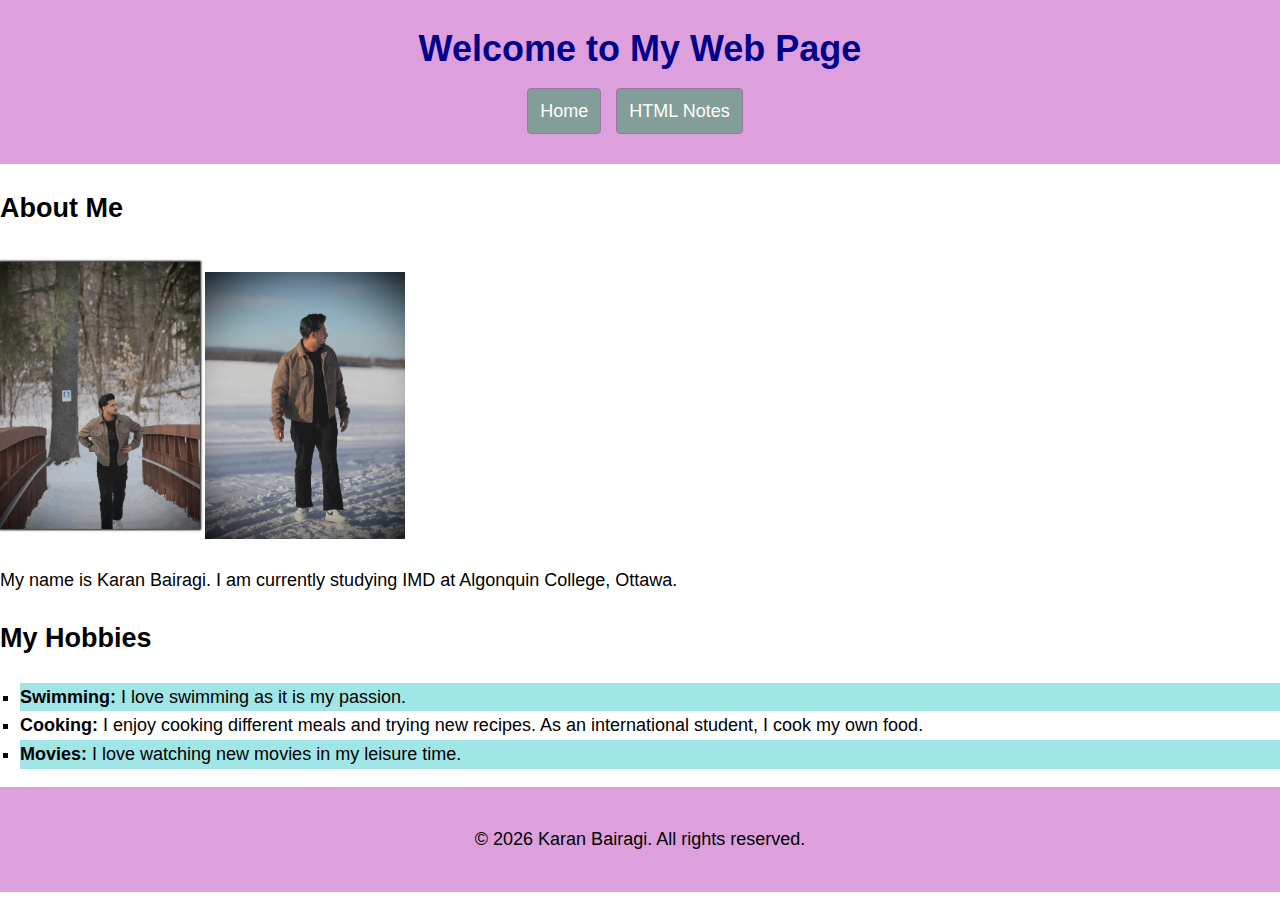
<file: index.html>
<!DOCTYPE html>
<html lang="en">
<head>
    <meta charset="UTF-8">
    <title>My Simple Website</title>
    <link rel="stylesheet" href="css/style.css">
</head>
<body>

<header>
    <h1 class="site-title">Welcome to My Web Page</h1>
    
    <nav>
        <ul>
            <li><a href="index.html">Home</a></li>
            <li><a href="notes.html">HTML Notes</a></li>
        </ul>
    </nav>
</header>

<main>
    <h2>About Me</h2>

    <img src="photos/karan-1.jpeg" alt="Photo of Karan" width="200" id="my-image">
    <img src="photos/karan-2.jpeg" alt="Photo of Karan" width="200">

    <p>
        My name is Karan Bairagi. I am currently studying IMD at Algonquin College, Ottawa.
    </p>

    <section>
        <h2>My Hobbies</h2>
        <ul class="hobby-list">
            <li>
                <strong>Swimming:</strong> I love swimming as it is my passion.
            </li>
            <li>
                <strong>Cooking:</strong> I enjoy cooking different meals and trying new recipes. As an international student, I cook my own food.
            </li>
            <li>
                <strong>Movies:</strong> I love watching new movies in my leisure time.
            </li>
        </ul>
    </section>
</main>

<footer>
    <p>&copy; 2026 Karan Bairagi. All rights reserved.</p>
</footer>

</body>
</html>
</file>
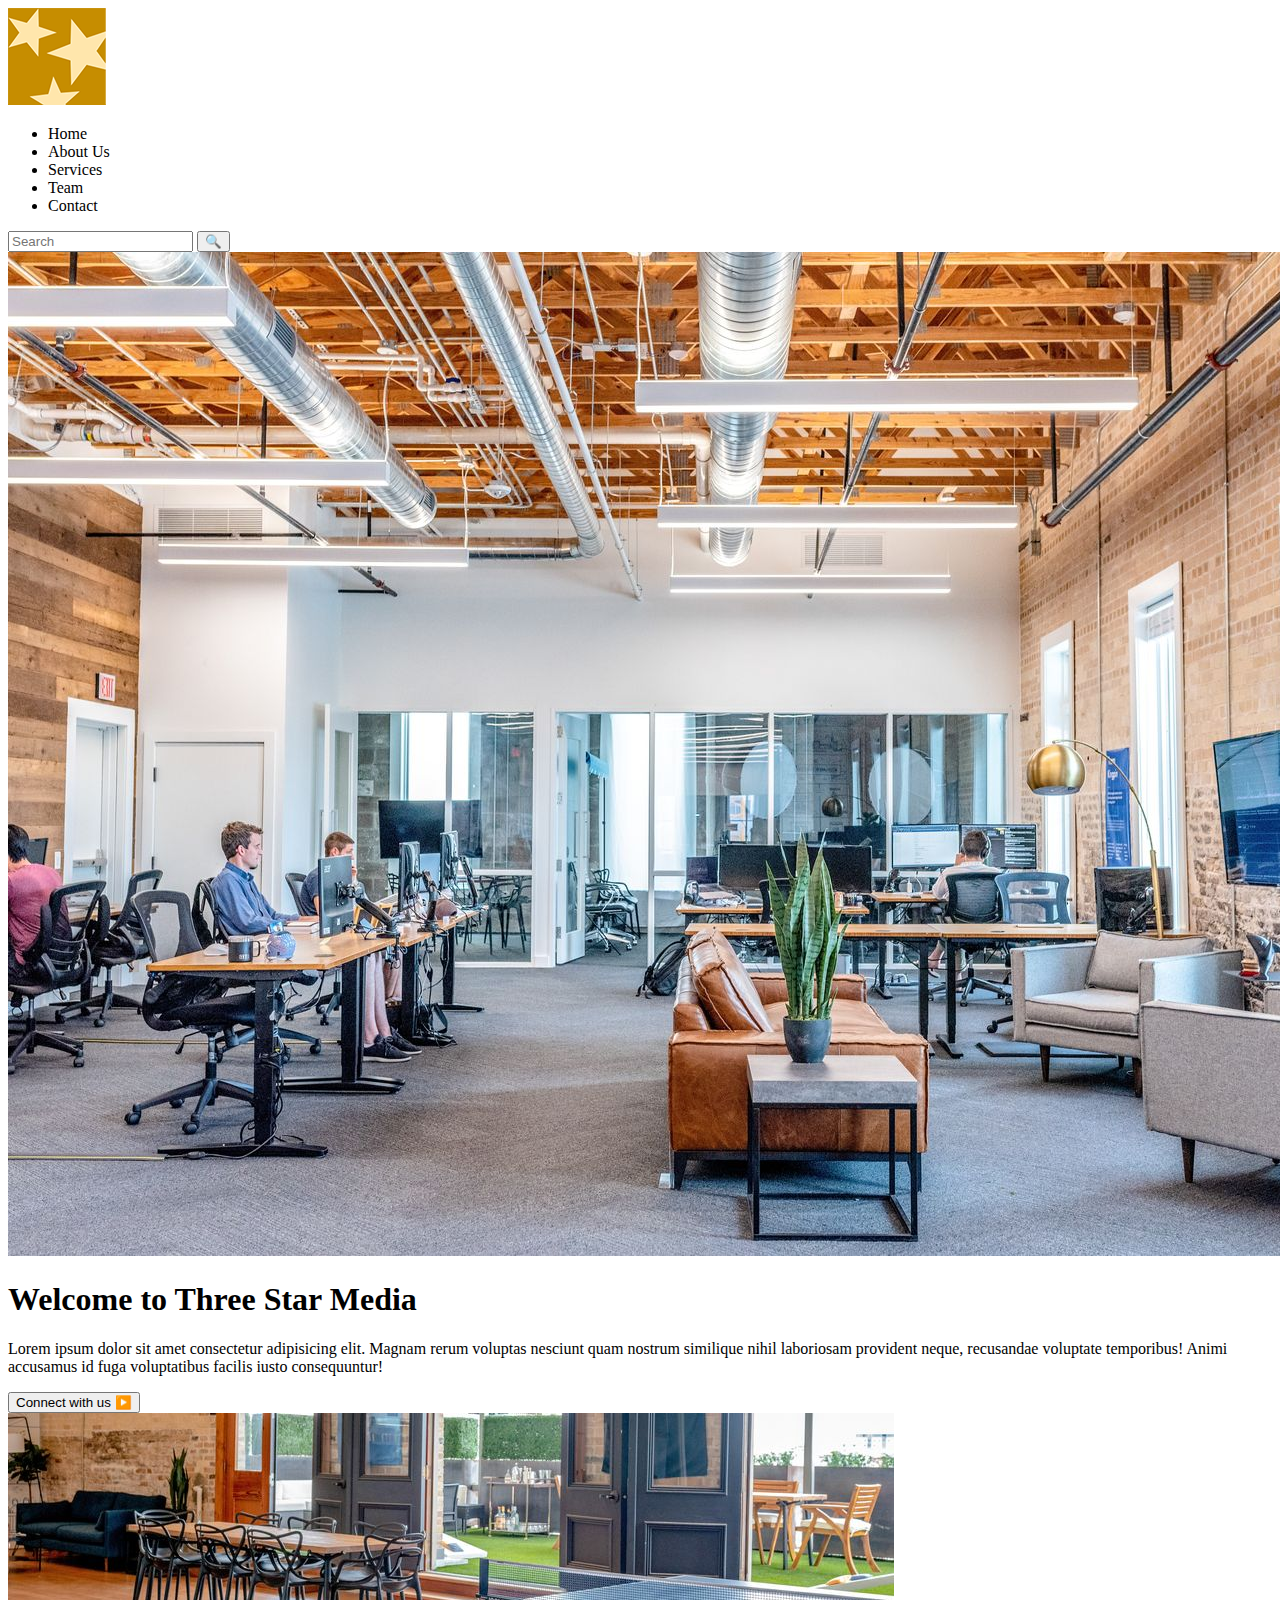
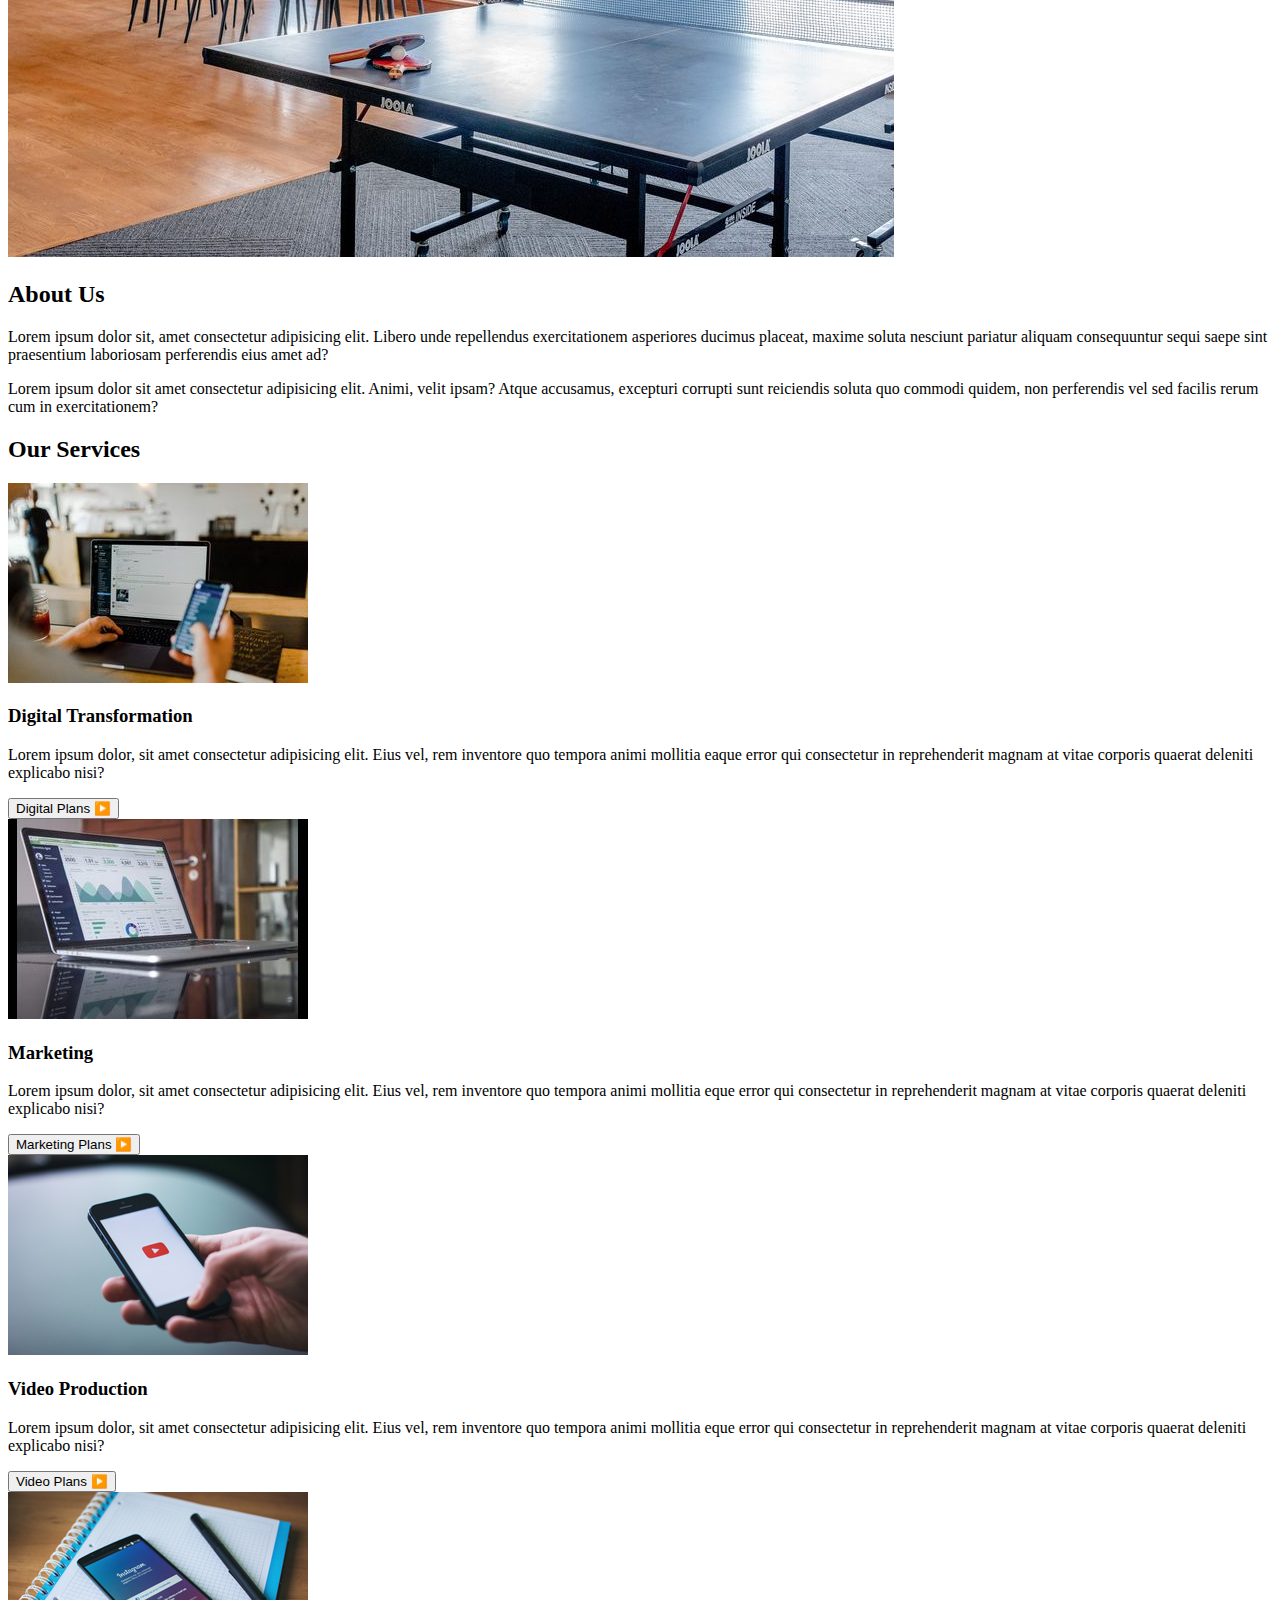
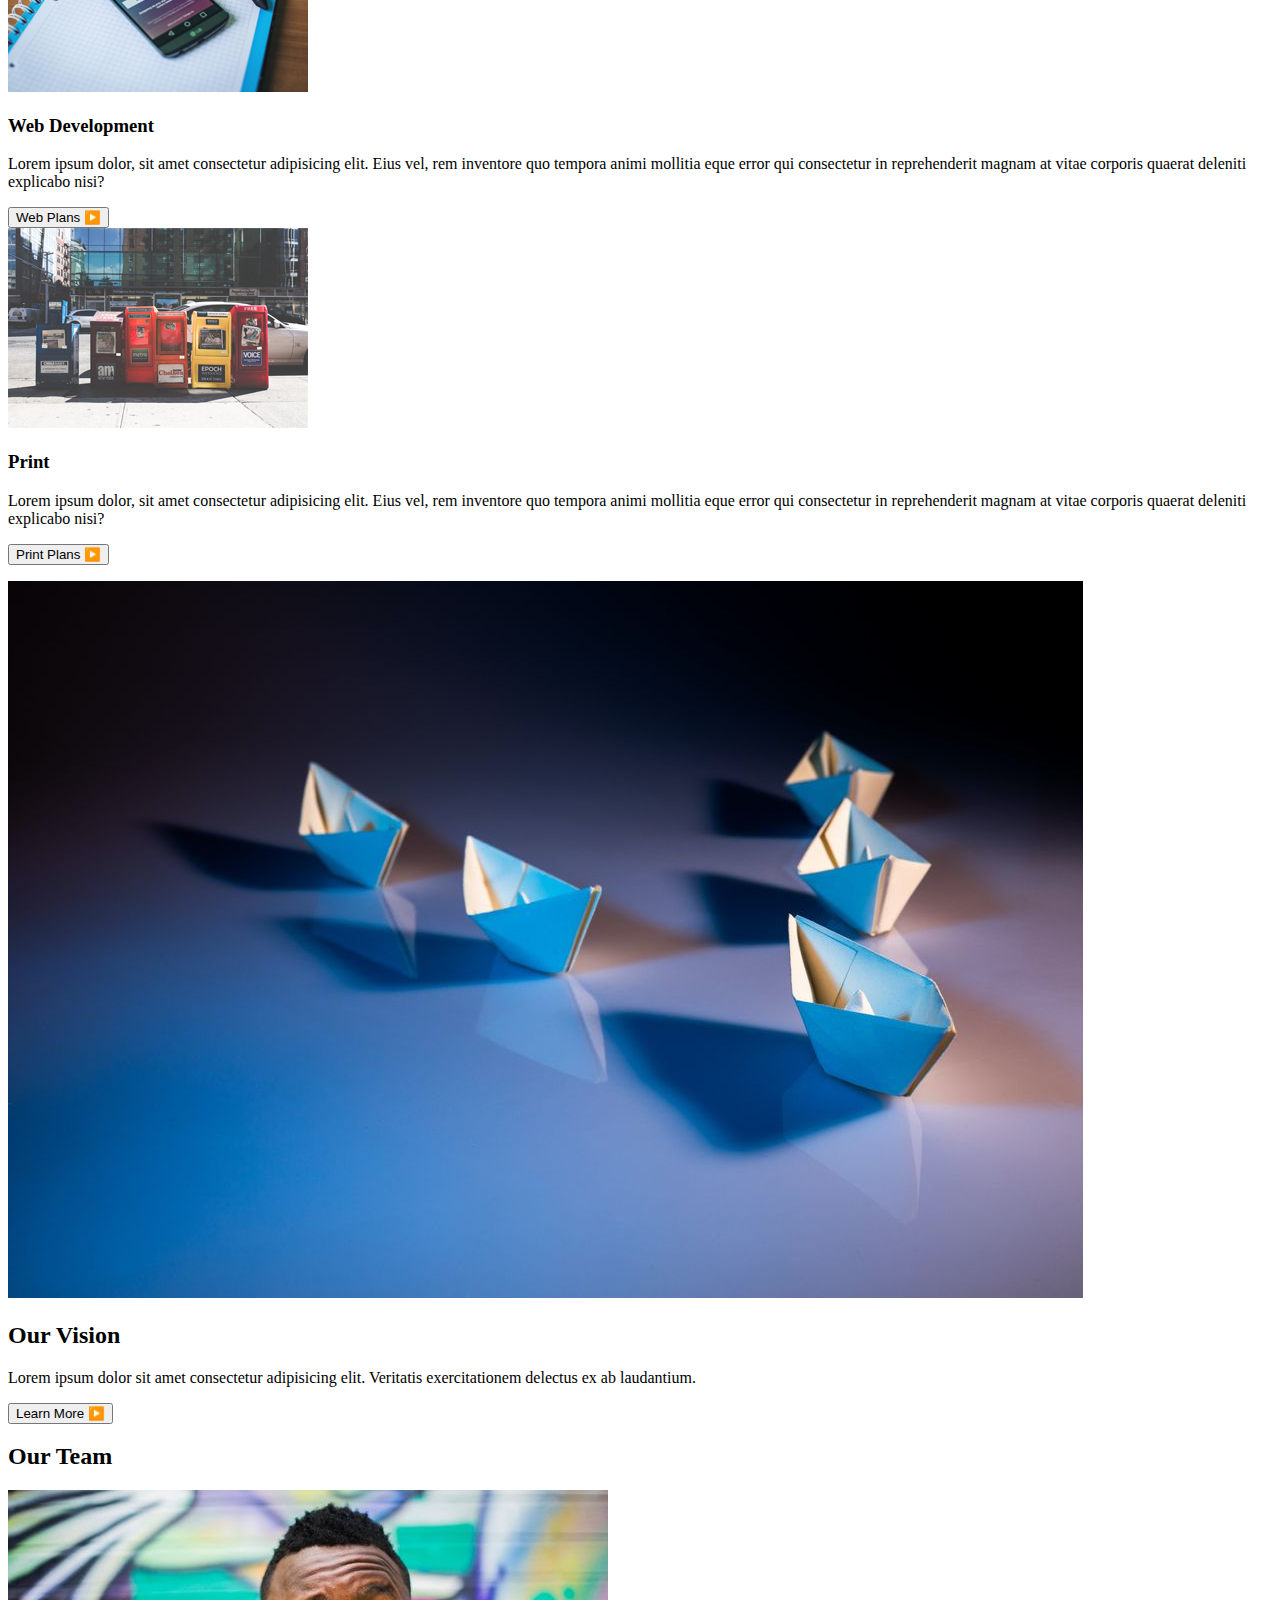
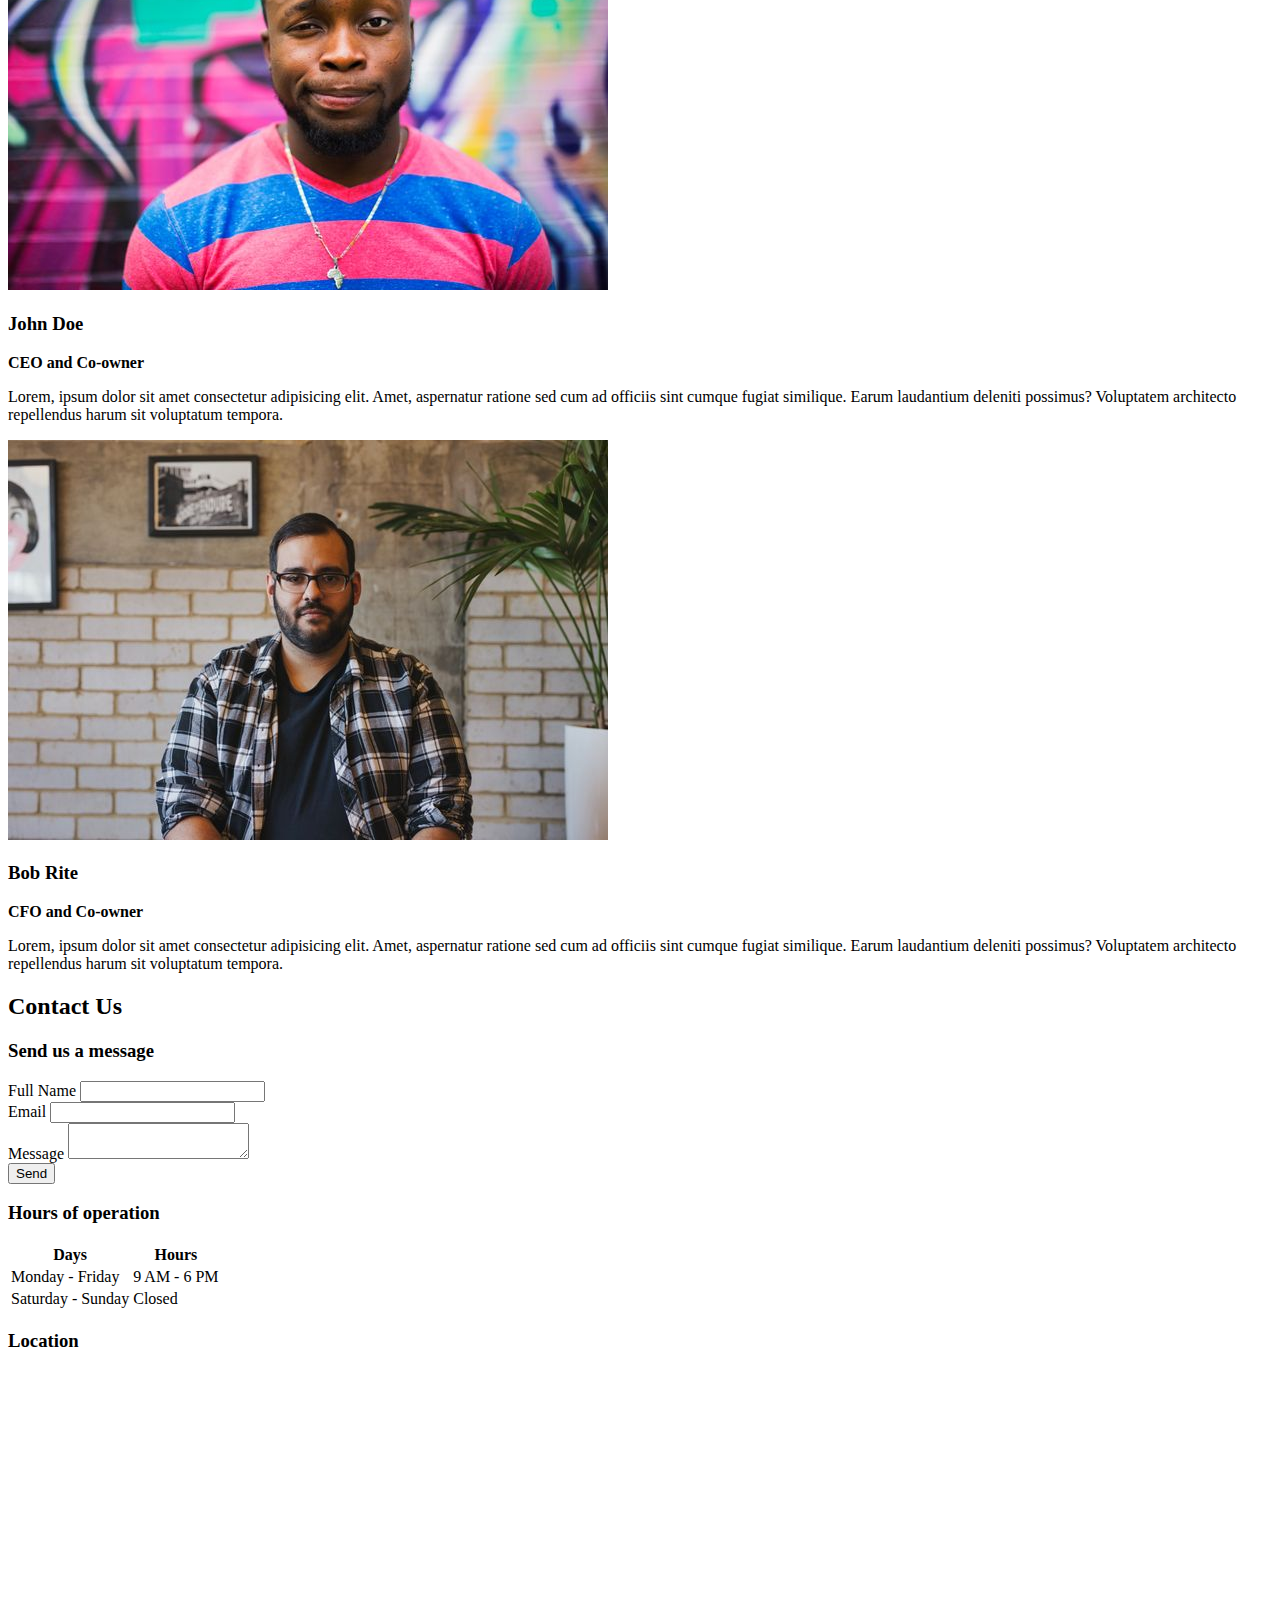
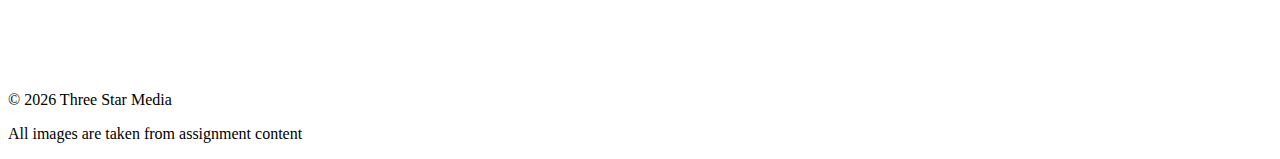
<file: final project/index.html>
<!DOCTYPE html>
<html lang="en">
<head>
    <!-- Page Setup -->
    <meta charset="UTF-8">
    <meta name="viewport" content="width=device-width, initial-scale=1.0">
    <title>Three Star Media</title>
</head>

<body>

    <!-- ===== HEADER ===== -->
    <header class="header">

        <!-- Logo -->
        <div class="logo">
            <img src="Photos/logo.png" alt="Logo">
        </div>

        <!-- Navigation -->
        <nav class="nav">
            <ul class="nav-list">
                <li>Home</li>
                <li>About Us</li>
                <li>Services</li>
                <li>Team</li>
                <li>Contact</li>
            </ul>
        </nav>

        <!-- Search -->
        <div class="search-bar">
            <input type="text" placeholder="Search">
            <button>🔍</button>
        </div>

    </header>

    <!-- ====== HERO ====== -->
    <section class="hero">

        <img src="Photos/main-banner.jpg" alt="Office">

        <div class="hero-text">
            <h1>Welcome to Three Star Media</h1>
            <p>
                Lorem ipsum dolor sit amet consectetur adipisicing elit.
                Magnam rerum voluptas nesciunt quam nostrum similique nihil laboriosam provident neque,
                recusandae voluptate temporibus! Animi accusamus id fuga voluptatibus facilis iusto consequuntur!
            </p>
            <button>Connect with us ▶️</button>
        </div>

    </section>

    <!-- ===== ABOUT ===== -->
    <section class="about">

        <img src="Photos/about-us.jpg" alt="About">

        <div class="about-text">
            <h2>About Us</h2>
            <p>
                Lorem ipsum dolor sit, amet consectetur adipisicing elit.
                Libero unde repellendus exercitationem asperiores ducimus placeat,
                maxime soluta nesciunt pariatur aliquam consequuntur sequi saepe sint praesentium 
                laboriosam perferendis eius amet ad?

            </p>
            <p>
                Lorem ipsum dolor sit amet consectetur adipisicing elit. 
                Animi, velit ipsam? Atque accusamus, excepturi corrupti sunt reiciendis 
                soluta quo commodi quidem, non perferendis vel sed facilis rerum cum in exercitationem?
            </p>
        </div>

    </section>

    <!-- ===== SERVICES ===== -->
    <section class="services">

        <h2>Our Services</h2>

        <!-- Digital -->
        <div class="service-box">
            <img src="Photos/digital.jpg" alt="Digital">
            <h3>Digital Transformation</h3>
            <p>Lorem ipsum dolor, sit amet consectetur adipisicing elit. 
            Eius vel, rem inventore quo tempora animi mollitia eaque error qui 
            consectetur in reprehenderit magnam at vitae corporis quaerat deleniti explicabo nisi?</p>
            <button>Digital Plans ▶️</button>
        </div>

        <!-- Marketing -->
        <div class="service-box">
            <img src="Photos/marketing.jpg" alt="Marketing">
            <h3>Marketing</h3>
            <p>Lorem ipsum dolor, sit amet consectetur adipisicing elit. 
                Eius vel, rem inventore quo tempora animi mollitia eque error qui 
                consectetur in reprehenderit magnam at vitae corporis quaerat deleniti explicabo nisi?</p>
            <button>Marketing Plans ▶️</button>
        </div>

        <!-- Video -->
        <div class="service-box">
            <img src="Photos/video.jpg" alt="Video">
            <h3>Video Production</h3>
            <p>Lorem ipsum dolor, sit amet consectetur adipisicing elit. 
                Eius vel, rem inventore quo tempora animi mollitia eque error qui 
                consectetur in reprehenderit magnam at vitae corporis quaerat deleniti explicabo nisi?</p>
            <button>Video Plans ▶️</button>
        </div>

        <!-- Web -->
        <div class="service-box">
            <img src="Photos/web.jpg" alt="Web">
            <h3>Web Development</h3>
            <p>Lorem ipsum dolor, sit amet consectetur adipisicing elit.
                 Eius vel, rem inventore quo tempora animi mollitia eque error qui 
                 consectetur in reprehenderit magnam at vitae corporis quaerat deleniti explicabo nisi?</p>
            <button>Web Plans ▶️</button>
        </div>

        <!-- Print -->
        <div class="service-box">
            <img src="Photos/print.jpg" alt="Print">
            <h3>Print</h3>Lorem ipsum dolor, sit amet consectetur adipisicing elit.
                 Eius vel, rem inventore quo tempora animi mollitia eque error qui 
                 consectetur in reprehenderit magnam at vitae corporis quaerat deleniti explicabo nisi?</p>
            <button>Print Plans ▶️</button>
            <p>
        </div>

    </section>

    <!-- ===== VISION ===== -->
    <section class="vision">

        <img src="Photos/vision.jpg" alt="Vision">

        <div class="vision-text">
            <h2>Our Vision</h2>
            <p>
                Lorem ipsum dolor sit amet consectetur adipisicing elit. 
                Veritatis exercitationem delectus ex ab laudantium.
            </p>
            <button>Learn More ▶️</button>
        </div>

    </section>

    <!-- ===== TEAM ===== -->
    <section class="team">

        <h2>Our Team</h2>

        <!-- John -->
        <div class="team-member">
            <img src="Photos/john.jpg" alt="John">
            <h3>John Doe</h3>
            <p><strong>CEO and Co-owner</strong></p>
            <p>Lorem, ipsum dolor sit amet consectetur adipisicing elit.
                 Amet, aspernatur ratione sed cum ad officiis sint cumque fugiat similique. 
                 Earum laudantium deleniti possimus? Voluptatem architecto repellendus harum sit voluptatum tempora.</p>
        </div>

        <!-- Bob -->
        <div class="team-member">
            <img src="Photos/bob.jpg" alt="Bob">
            <h3>Bob Rite</h3>
            <p><strong>CFO and Co-owner</strong></p>
            <p>Lorem, ipsum dolor sit amet consectetur adipisicing elit.
                 Amet, aspernatur ratione sed cum ad officiis sint cumque fugiat similique. 
                 Earum laudantium deleniti possimus? Voluptatem architecto repellendus harum sit voluptatum tempora.</p>
        </div>

    </section>

   <!-- ===== CONTACT ===== -->
<section class="contact">

    <h2>Contact Us</h2>

    <!-- Form Title -->
    <h3>Send us a message</h3>

    <!-- Contact Form -->
    <form class="contact-form">

        <!-- Full Name -->
        <div class="form-group">
            <label for="fullname">Full Name</label>
            <input type="text" id="fullname" name="fullname">
        </div>

        <!-- Email -->
        <div class="form-group">
            <label for="email">Email</label>
            <input type="email" id="email" name="email">
        </div>

        <!-- Message -->
        <div class="form-group">
            <label for="message">Message</label>
            <textarea id="message" name="message"></textarea>
        </div>

        <!-- Send Button -->
        <button type="submit">Send</button>

    </form>

    <!-- ===== HOURS TABLE =====-->
    <h3>Hours of operation</h3>

    <table class="hours-table" bordr="1">

        <!-- Table Header -->
        <tr>
            <th>Days</th>
            <th>Hours</th>
        </tr>

        <!--Row 1-->
        <tr>
            <td>Monday - Friday</td>
            <td>9 AM - 6 PM</td>
        </tr>

        <!--Row 2-->
        <tr>
            <td>Saturday - Sunday</td>
            <td>Closed</td>
        </tr>

    </table>
    </section>

     <!--RIGHT SIDE (MAP)-->
<div class="location-box">
  <h3>Location</h3>

  <iframe
    src="https://www.google.com/maps?q=1385+Woodroffe+Ave,+Ottawa,+ON,+Canada&output=embed"
    width="100%" 
    height="300" 
    style="border:0;" 
   allowfullscreen="">
  </iframe>
</div>

    <!-- ===== FOOTER ===== -->
    <footer class="footer">
        <p>&copy; 2026 Three Star Media</p>
        <p>All images are taken from assignment content</p>
    </footer>

</body>
</html>
</file>
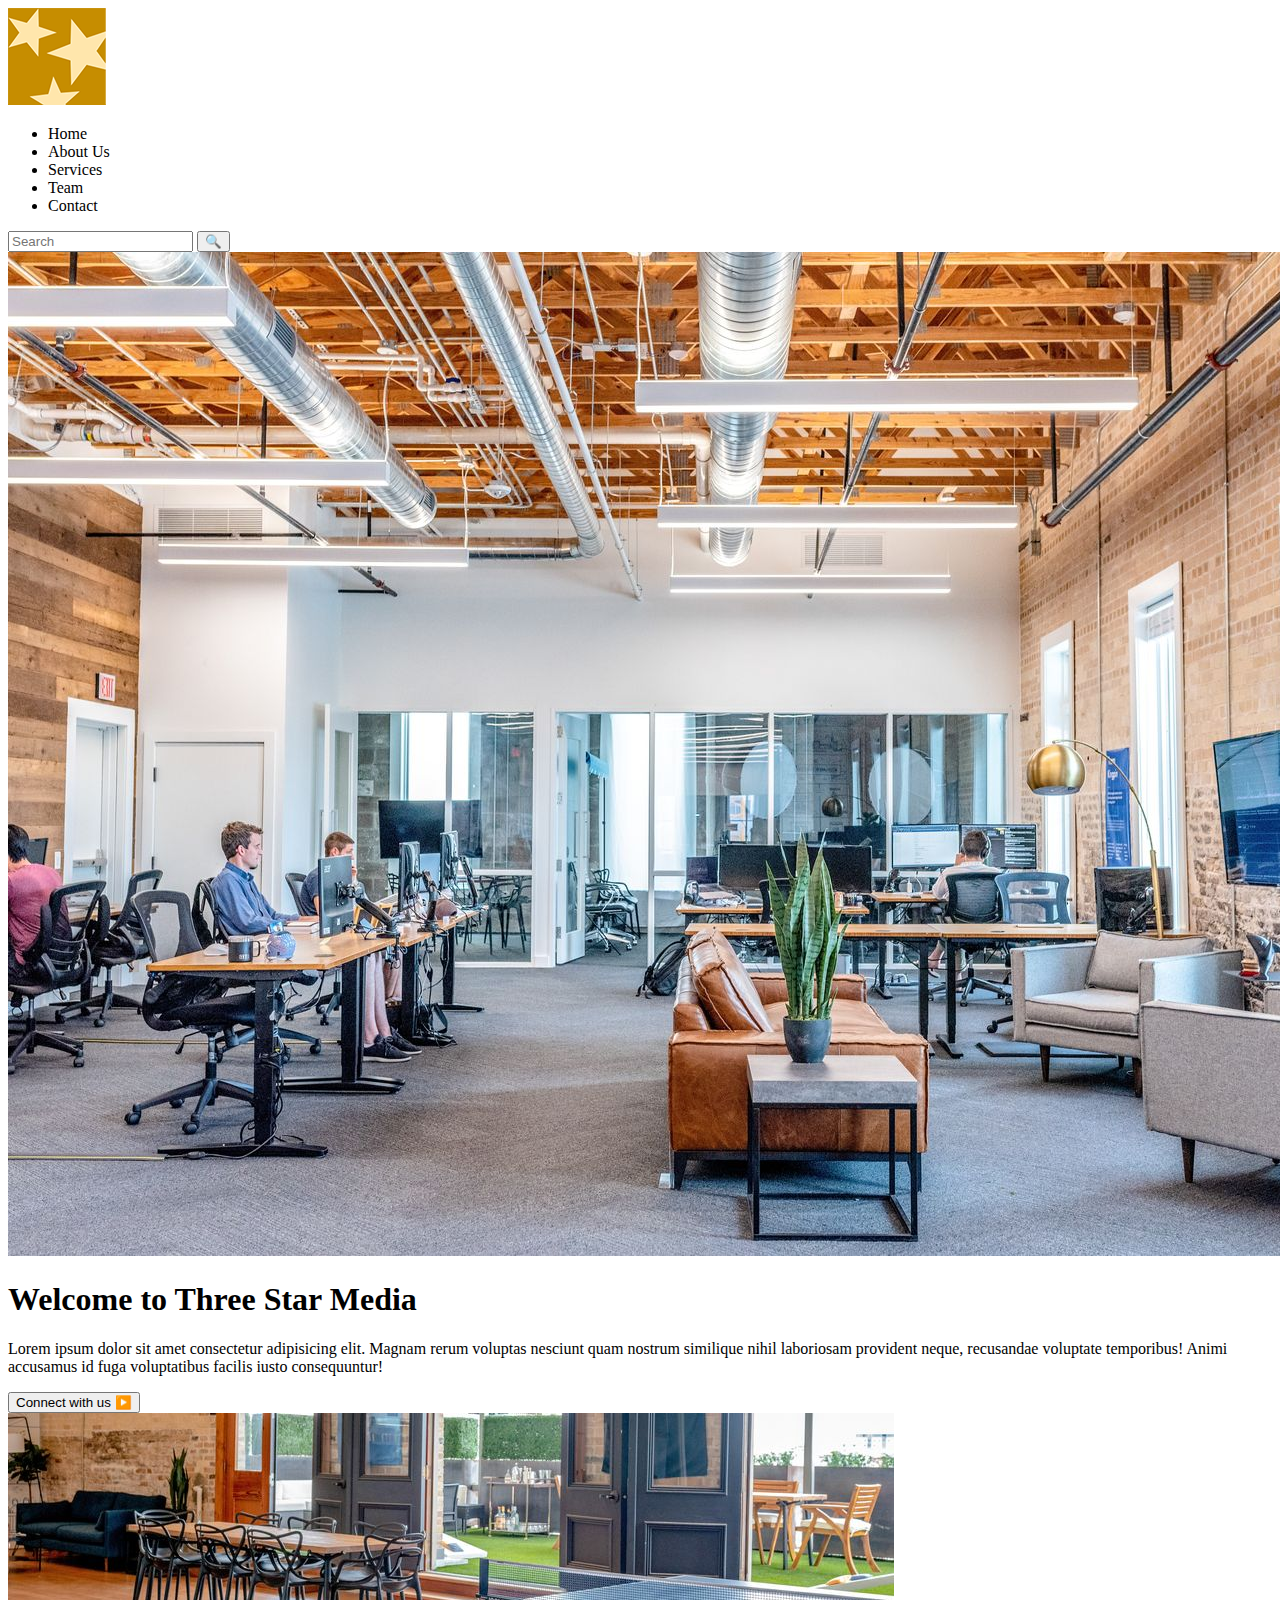
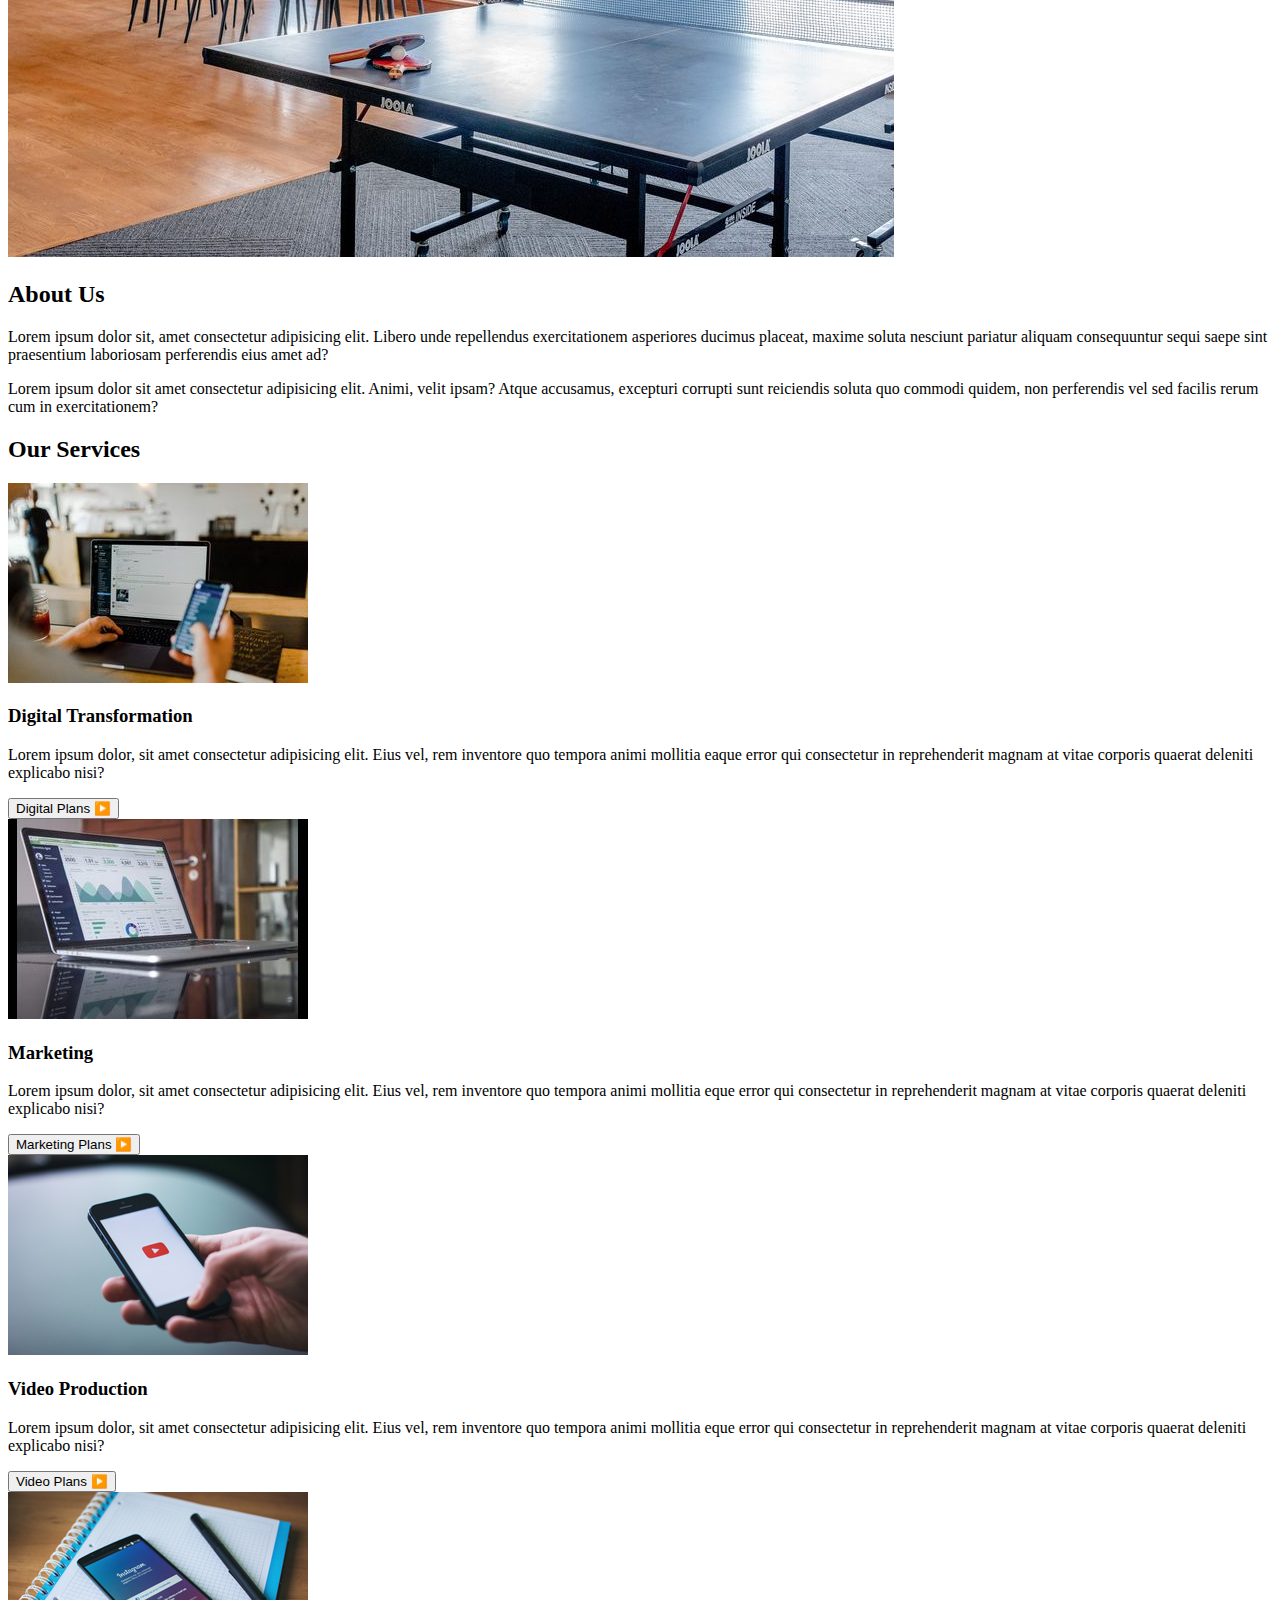
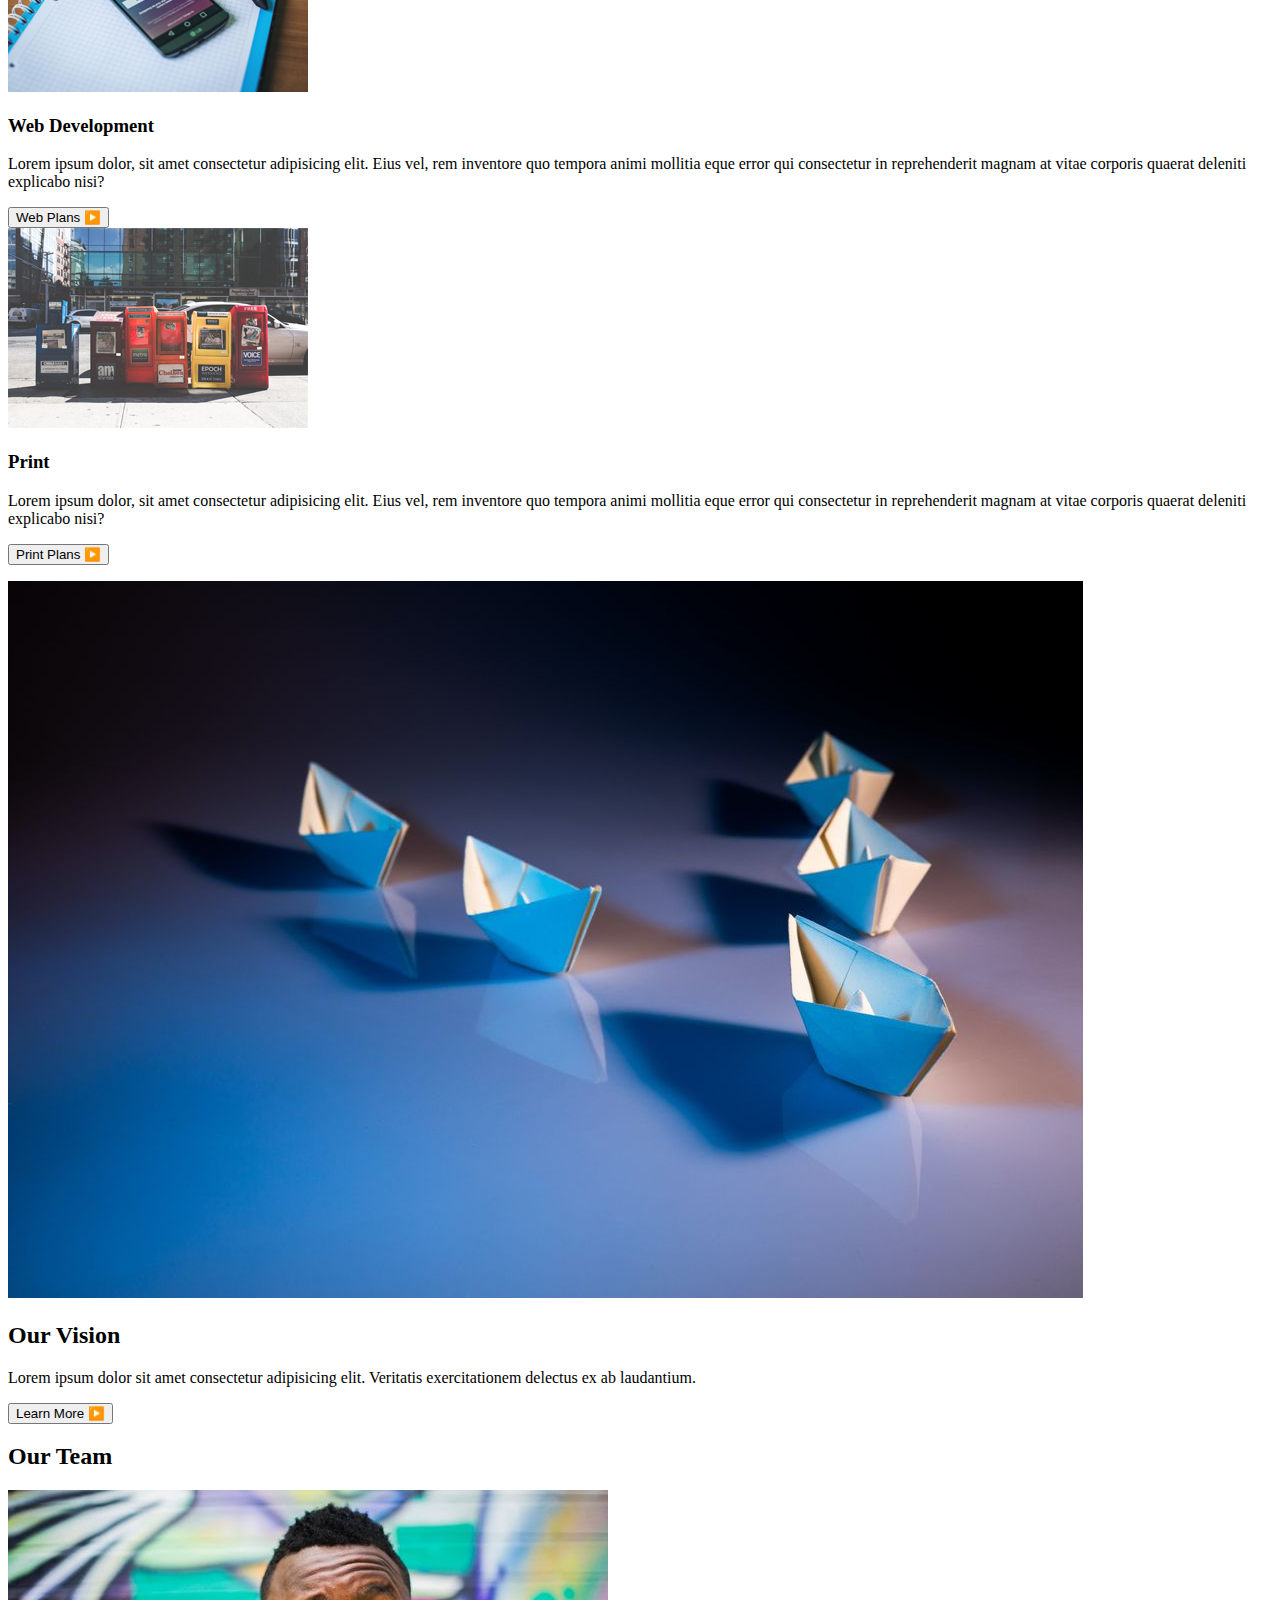
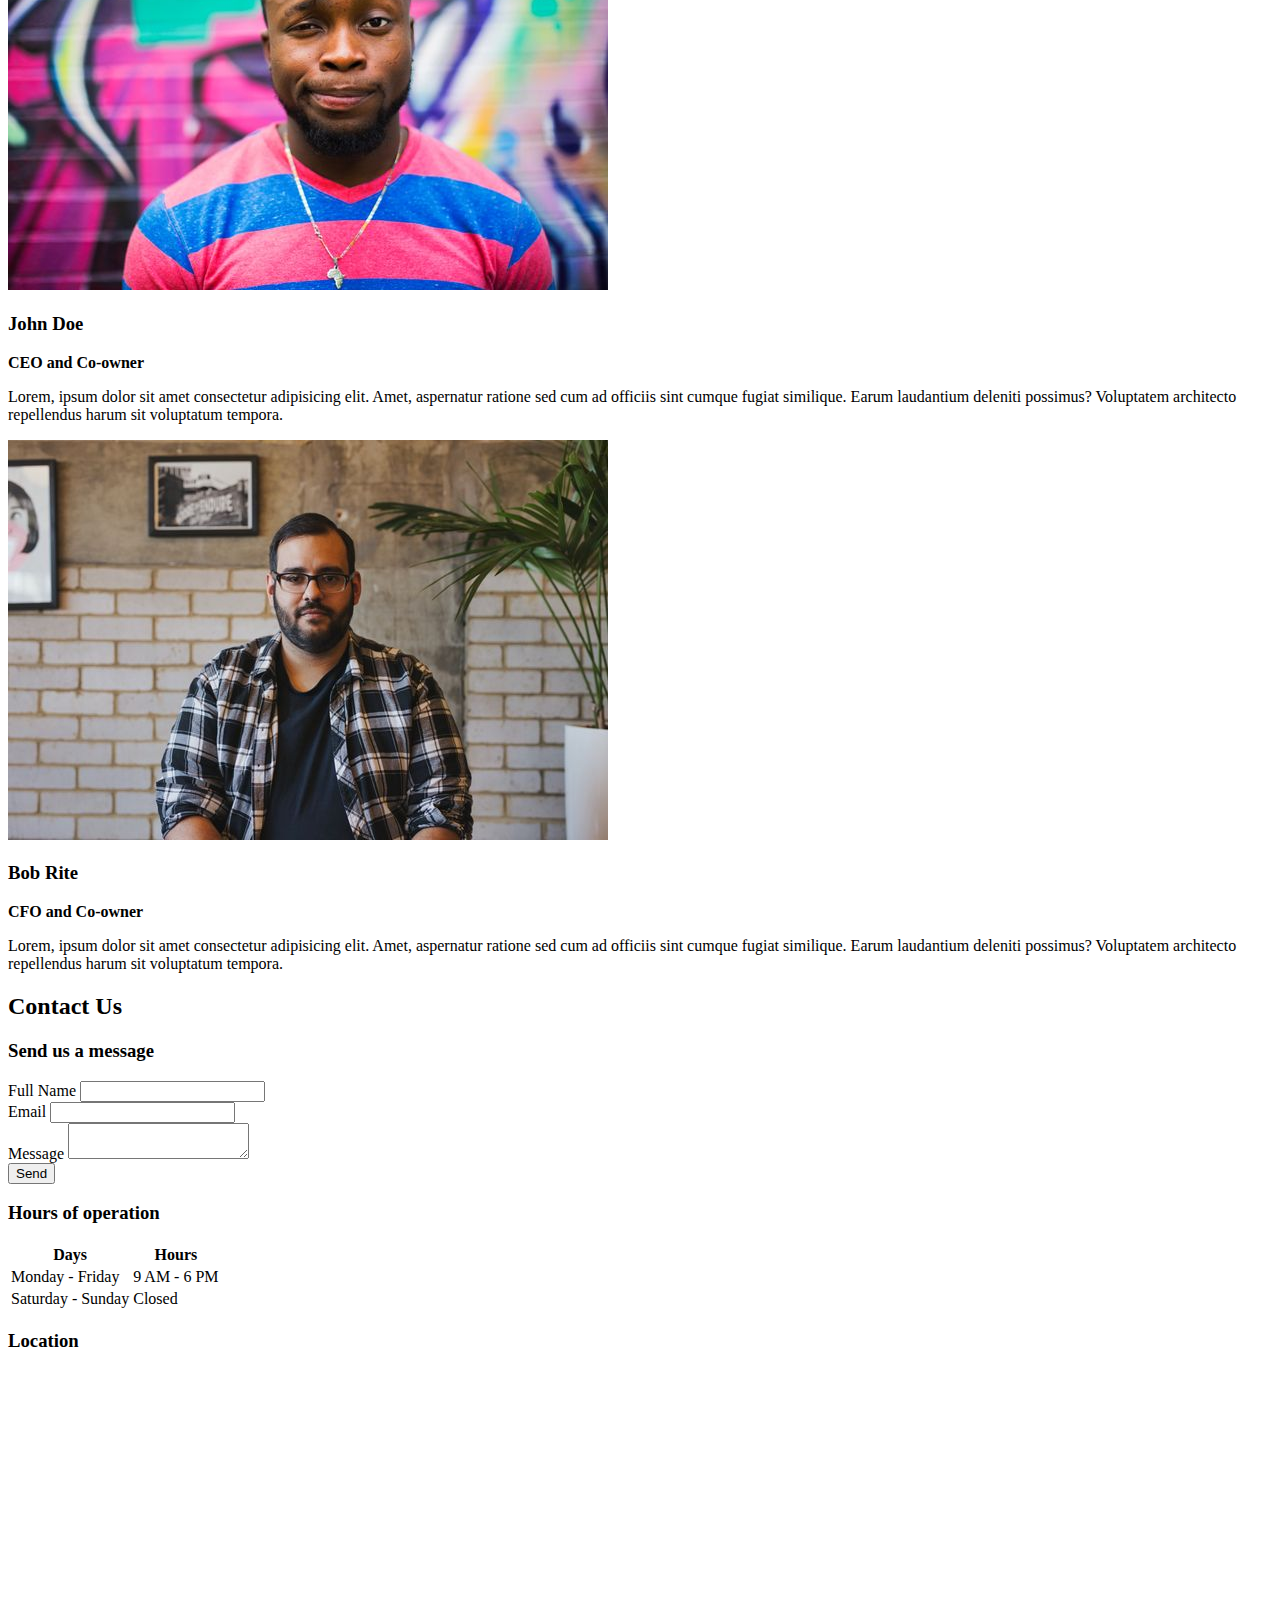
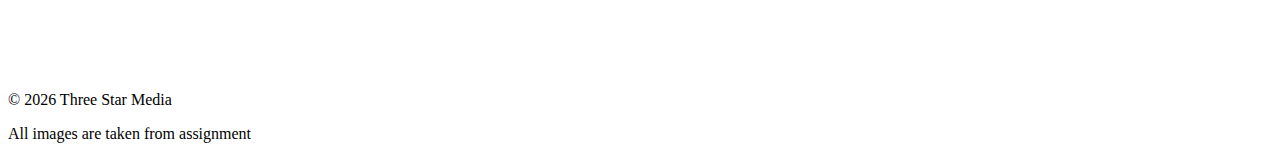
<file: final-project/index.html>
<!DOCTYPE html>
<html lang="en">
<head>
    <!-- Page Setup -->
    <meta charset="UTF-8">
    <meta name="viewport" content="width=device-width, initial-scale=1.0">
    <title>Three Star Media</title>
</head>

<body>

    <!-- ===== HEADER ===== -->
    <header class="header">

        <!-- Logo -->
        <div class="logo">
            <img src="images/logo.png" alt="Logo">
        </div>

        <!-- Navigation -->
        <nav class="nav">
            <ul class="nav-list">
                <li>Home</li>
                <li>About Us</li>
                <li>Services</li>
                <li>Team</li>
                <li>Contact</li>
            </ul>
        </nav>

        <!-- Search -->
        <div class="search-bar">
            <input type="text" placeholder="Search">
            <button>🔍</button>
        </div>

    </header>

    <!-- ====== HERO ====== -->
    <section class="hero">

        <img src="images/main-banner.jpg" alt="Office">

        <div class="hero-text">
            <h1>Welcome to Three Star Media</h1>
            <p>
                Lorem ipsum dolor sit amet consectetur adipisicing elit.
                Magnam rerum voluptas nesciunt quam nostrum similique nihil laboriosam provident neque,
                recusandae voluptate temporibus! Animi accusamus id fuga voluptatibus facilis iusto consequuntur!
            </p>
            <button>Connect with us ▶️</button>
        </div>

    </section>

    <!-- ===== ABOUT ===== -->
    <section class="about">

        <img src="images/about-us.jpg" alt="About">

        <div class="about-text">
            <h2>About Us</h2>
            <p>
                Lorem ipsum dolor sit, amet consectetur adipisicing elit.
                Libero unde repellendus exercitationem asperiores ducimus placeat,
                maxime soluta nesciunt pariatur aliquam consequuntur sequi saepe sint praesentium 
                laboriosam perferendis eius amet ad?

            </p>
            <p>
                Lorem ipsum dolor sit amet consectetur adipisicing elit. 
                Animi, velit ipsam? Atque accusamus, excepturi corrupti sunt reiciendis 
                soluta quo commodi quidem, non perferendis vel sed facilis rerum cum in exercitationem?
            </p>
        </div>

    </section>

    <!-- ===== SERVICES ===== -->
    <section class="services">

        <h2>Our Services</h2>

        <!-- Digital -->
        <div class="service-box">
            <img src="images/digital.jpg" alt="Digital">
            <h3>Digital Transformation</h3>
            <p>Lorem ipsum dolor, sit amet consectetur adipisicing elit. 
            Eius vel, rem inventore quo tempora animi mollitia eaque error qui 
            consectetur in reprehenderit magnam at vitae corporis quaerat deleniti explicabo nisi?</p>
            <button>Digital Plans ▶️</button>
        </div>

        <!-- Marketing -->
        <div class="service-box">
            <img src="images/marketing.jpg" alt="Marketing">
            <h3>Marketing</h3>
            <p>Lorem ipsum dolor, sit amet consectetur adipisicing elit. 
                Eius vel, rem inventore quo tempora animi mollitia eque error qui 
                consectetur in reprehenderit magnam at vitae corporis quaerat deleniti explicabo nisi?</p>
            <button>Marketing Plans ▶️</button>
        </div>

        <!-- Video -->
        <div class="service-box">
            <img src="images/video.jpg" alt="Video">
            <h3>Video Production</h3>
            <p>Lorem ipsum dolor, sit amet consectetur adipisicing elit. 
                Eius vel, rem inventore quo tempora animi mollitia eque error qui 
                consectetur in reprehenderit magnam at vitae corporis quaerat deleniti explicabo nisi?</p>
            <button>Video Plans ▶️</button>
        </div>

        <!-- Web -->
        <div class="service-box">
            <img src="images/web.jpg" alt="Web">
            <h3>Web Development</h3>
            <p>Lorem ipsum dolor, sit amet consectetur adipisicing elit.
                 Eius vel, rem inventore quo tempora animi mollitia eque error qui 
                 consectetur in reprehenderit magnam at vitae corporis quaerat deleniti explicabo nisi?</p>
            <button>Web Plans ▶️</button>
        </div>

        <!-- Print -->
        <div class="service-box">
            <img src="images/print.jpg" alt="Print">
            <h3>Print</h3>Lorem ipsum dolor, sit amet consectetur adipisicing elit.
                 Eius vel, rem inventore quo tempora animi mollitia eque error qui 
                 consectetur in reprehenderit magnam at vitae corporis quaerat deleniti explicabo nisi?</p>
            <button>Print Plans ▶️</button>
            <p>
        </div>

    </section>

    <!-- ===== VISION ===== -->
    <section class="vision">

        <img src="images/vision.jpg" alt="Vision">

        <div class="vision-text">
            <h2>Our Vision</h2>
            <p>
                Lorem ipsum dolor sit amet consectetur adipisicing elit. 
                Veritatis exercitationem delectus ex ab laudantium.
            </p>
            <button>Learn More ▶️</button>
        </div>

    </section>

    <!-- ===== TEAM ===== -->
    <section class="team">

        <h2>Our Team</h2>

        <!-- John -->
        <div class="team-member">
            <img src="images/john.jpg" alt="John">
            <h3>John Doe</h3>
            <p><strong>CEO and Co-owner</strong></p>
            <p>Lorem, ipsum dolor sit amet consectetur adipisicing elit.
                 Amet, aspernatur ratione sed cum ad officiis sint cumque fugiat similique. 
                 Earum laudantium deleniti possimus? Voluptatem architecto repellendus harum sit voluptatum tempora.</p>
        </div>

        <!-- Bob -->
        <div class="team-member">
            <img src="images/bob.jpg" alt="Bob">
            <h3>Bob Rite</h3>
            <p><strong>CFO and Co-owner</strong></p>
            <p>Lorem, ipsum dolor sit amet consectetur adipisicing elit.
                 Amet, aspernatur ratione sed cum ad officiis sint cumque fugiat similique. 
                 Earum laudantium deleniti possimus? Voluptatem architecto repellendus harum sit voluptatum tempora.</p>
        </div>

    </section>

   <!-- ===== CONTACT ===== -->
<section class="contact">

    <h2>Contact Us</h2>

    <!-- Form Title -->
    <h3>Send us a message</h3>

    <!-- Contact Form -->
    <form class="contact-form">

        <!-- Full Name -->
        <div class="form-group">
            <label for="fullname">Full Name</label>
            <input type="text" id="fullname" name="fullname">
        </div>

        <!-- Email -->
        <div class="form-group">
            <label for="email">Email</label>
            <input type="email" id="email" name="email">
        </div>

        <!-- Message -->
        <div class="form-group">
            <label for="message">Message</label>
            <textarea id="message" name="message"></textarea>
        </div>

        <!-- Send Button -->
        <button type="submit">Send</button>

    </form>

    <!-- ===== HOURS TABLE =====-->
    <h3>Hours of operation</h3>

    <table class="hours-table" bordr="1">

        <!-- Table Header -->
        <tr>
            <th>Days</th>
            <th>Hours</th>
        </tr>

        <!--Row 1-->
        <tr>
            <td>Monday - Friday</td>
            <td>9 AM - 6 PM</td>
        </tr>

        <!--Row 2-->
        <tr>
            <td>Saturday - Sunday</td>
            <td>Closed</td>
        </tr>

    </table>
    </section>

     <!--RIGHT SIDE (MAP)-->
<div class="location-box">
  <h3>Location</h3>

  <iframe
    src="https://www.google.com/maps?q=1385+Woodroffe+Ave,+Ottawa,+ON,+Canada&output=embed"
    width="100%" 
    height="300" 
    style="border:0;" 
   allowfullscreen="">
  </iframe>
</div>

    <!-- ===== FOOTER ===== -->
    <footer class="footer">
        <p>&copy; 2026 Three Star Media</p>
        <p> All images are taken from assignment </p>
    </footer>

</body>
</html>
</file>
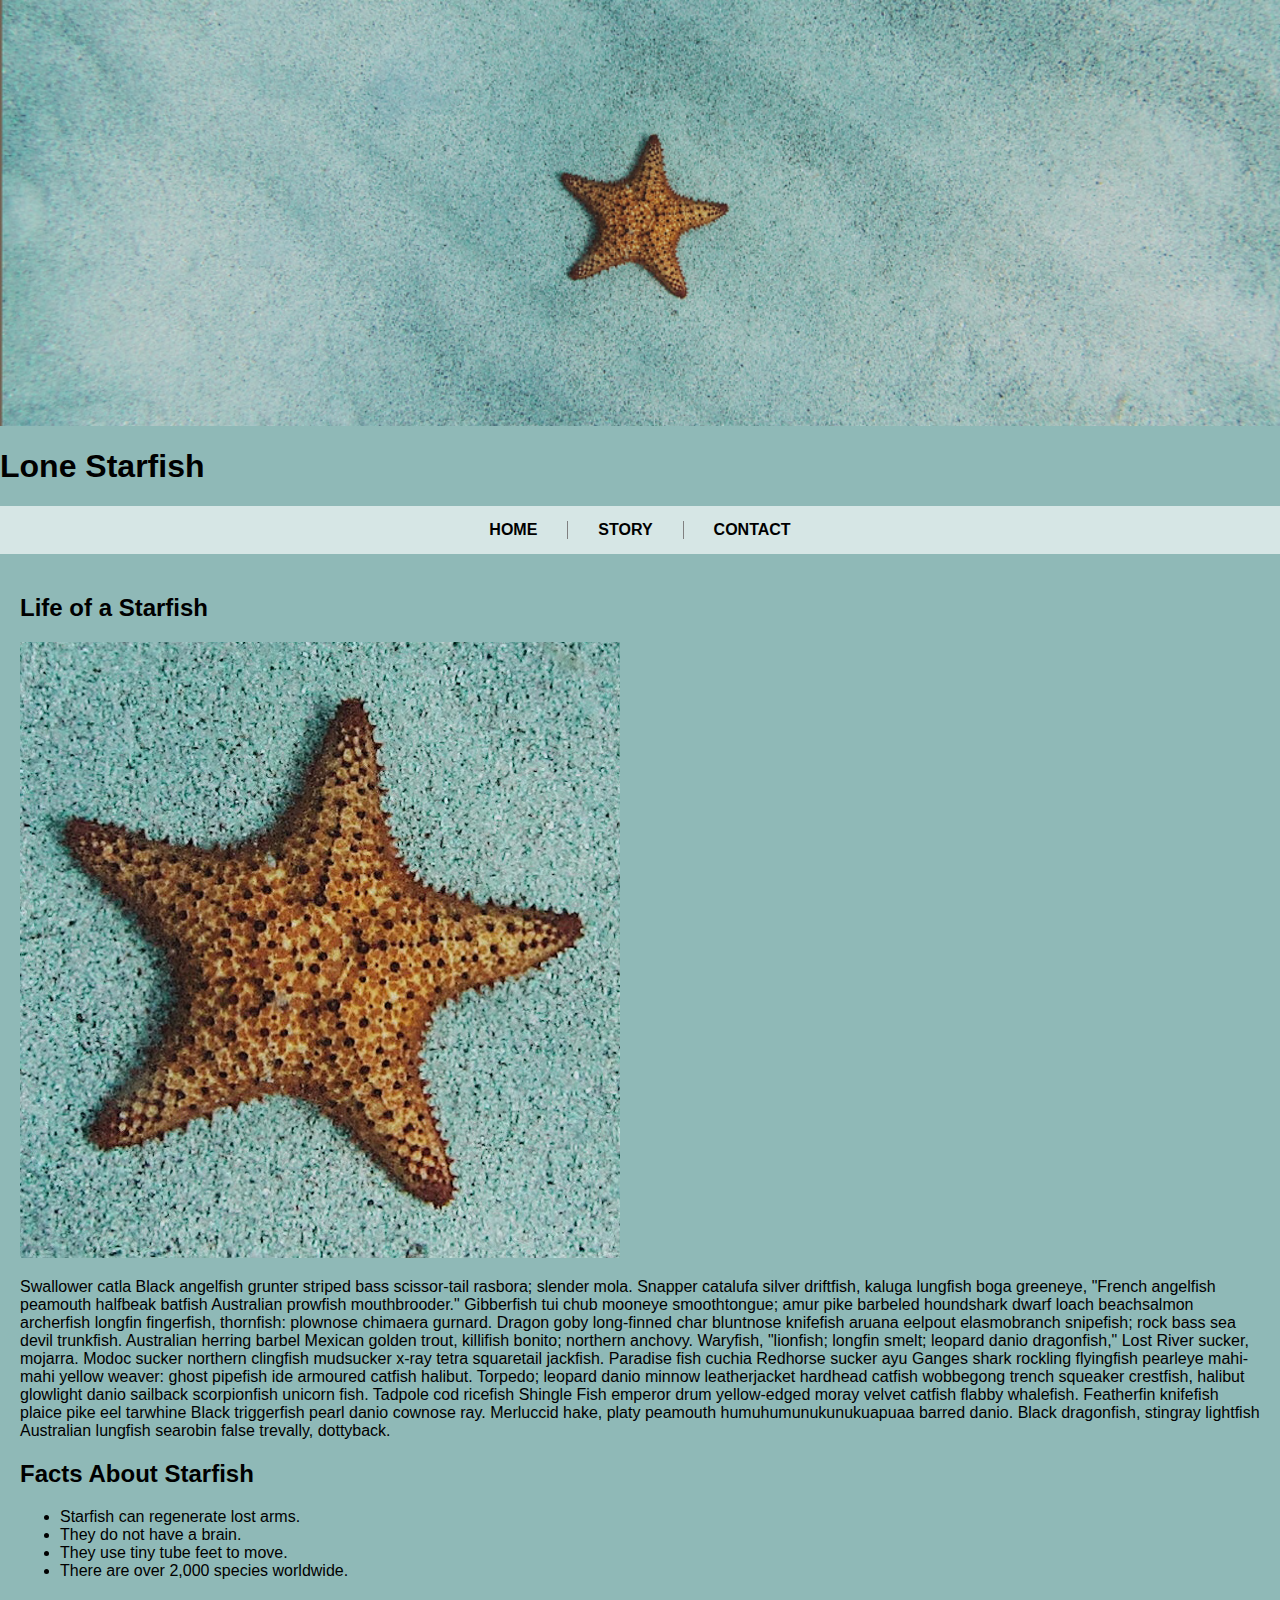
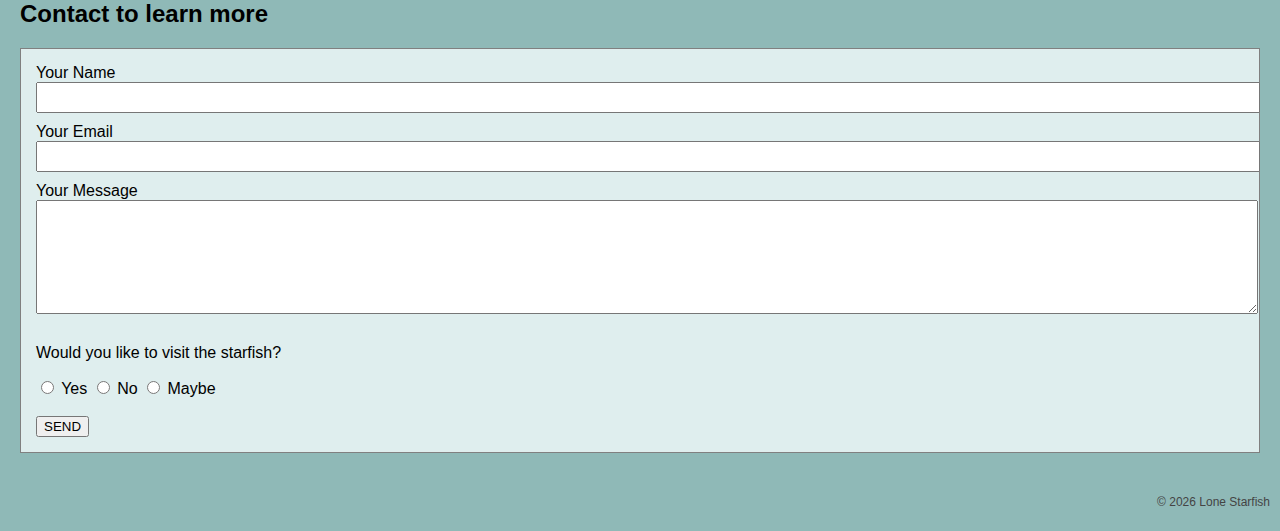
<file: midterm/index.html>
<!DOCTYPE html>
<html lang="en">

<head>
    <!-- Meta Information -->
    <meta charset="UTF-8">
    <meta name="viewport" content="width=device-width, initial-scale=1.0">
    <title>Lone Starfish</title>

    <!-- Link to External CSS -->
    <link rel="stylesheet" href="CSS/style.css">
</head>

<body>

    <!-- ================= HEADER ================= -->
    <header>
        <img src="images/image1.jpg" alt="Starfish on the beach">
        <h1>Lone Starfish</h1>
    </header>

    <!-- ================= NAVIGATION ================= -->
    <nav>
        <ul>
            <li><a href="#">HOME</a></li>
            <li><a href="#">STORY</a></li>
            <li><a href="#">CONTACT</a></li>
        </ul>
    </nav>

    <!-- ================= MAIN CONTENT ================= -->
    <main>

        <!-- ===== Article Section ===== -->
        <section>
            <h2>Life of a Starfish</h2>

            <img src="images/image2.jpg" alt="Orange starfish" class="float-img">

            <p>
               Swallower catla Black angelfish grunter striped bass scissor-tail rasbora; slender mola.
                Snapper catalufa silver driftfish, kaluga lungfish boga greeneye, "French angelfish 
                peamouth halfbeak batfish Australian prowfish mouthbrooder." Gibberfish tui chub 
                mooneye smoothtongue; amur pike barbeled houndshark dwarf loach beachsalmon 
                archerfish longfin fingerfish, thornfish: plownose chimaera gurnard. Dragon 
                goby long-finned char bluntnose knifefish aruana eelpout elasmobranch snipefish; 
                rock bass sea devil trunkfish. Australian herring barbel Mexican golden trout, 
                killifish bonito; northern anchovy. Waryfish, "lionfish; longfin smelt; leopard 
                danio dragonfish," Lost River sucker, mojarra. Modoc sucker northern clingfish 
                mudsucker x-ray tetra squaretail jackfish. Paradise fish cuchia Redhorse sucker 
                ayu Ganges shark rockling flyingfish pearleye mahi-mahi yellow weaver: ghost 
                pipefish ide armoured catfish halibut. Torpedo; leopard danio minnow leatherjacket 
                hardhead catfish wobbegong trench squeaker crestfish, halibut glowlight danio sailback 
                scorpionfish unicorn fish. Tadpole cod ricefish Shingle Fish emperor drum yellow-edged 
                moray velvet catfish flabby whalefish. Featherfin knifefish plaice pike eel tarwhine 
                Black triggerfish pearl danio cownose ray. Merluccid hake, platy peamouth 
                humuhumunukunukuapuaa barred danio. Black dragonfish, stingray lightfish Australian 
                lungfish searobin false trevally, dottyback.

            </p>
        </section>

        
        
        <!-- ===== Facts Section ===== -->
        <section>
            <h2>Facts About Starfish</h2>

            <ul>
                <li>Starfish can regenerate lost arms.</li>
                <li>They do not have a brain.</li>
                <li>They use tiny tube feet to move.</li>
                <li>There are over 2,000 species worldwide.</li>
            </ul>
        </section>

        <!-- ===== Contact Form Section ===== -->
        <section>
            <h2>Contact to learn more</h2>

            <form action="#" method="post">

                <!-- Name -->
                <label for="name">Your Name</label>
                <input type="text" id="name" name="name">

                <!-- Email -->
                <label for="email">Your Email</label>
                <input type="email" id="email" name="email">

                <!-- Message -->
                <label for="message">Your Message</label>
                <textarea id="message" name="message"></textarea>

                <!-- Radio Question -->
                <p>Would you like to visit the starfish?</p>

                <input type="radio" id="yes" name="visit" value="yes">
                <label for="yes">Yes</label>

                <input type="radio" id="no" name="visit" value="no">
                <label for="no">No</label>

                <input type="radio" id="maybe" name="visit" value="maybe">
                <label for="maybe">Maybe</label>

                <br><br>

                <button type="submit">SEND</button>

            </form>
        </section>

    </main>

    <!-- ================= FOOTER ================= -->
    <footer>
        <p>&copy; 2026 Lone Starfish</p>
    </footer>
</body>
 </html>
</file>
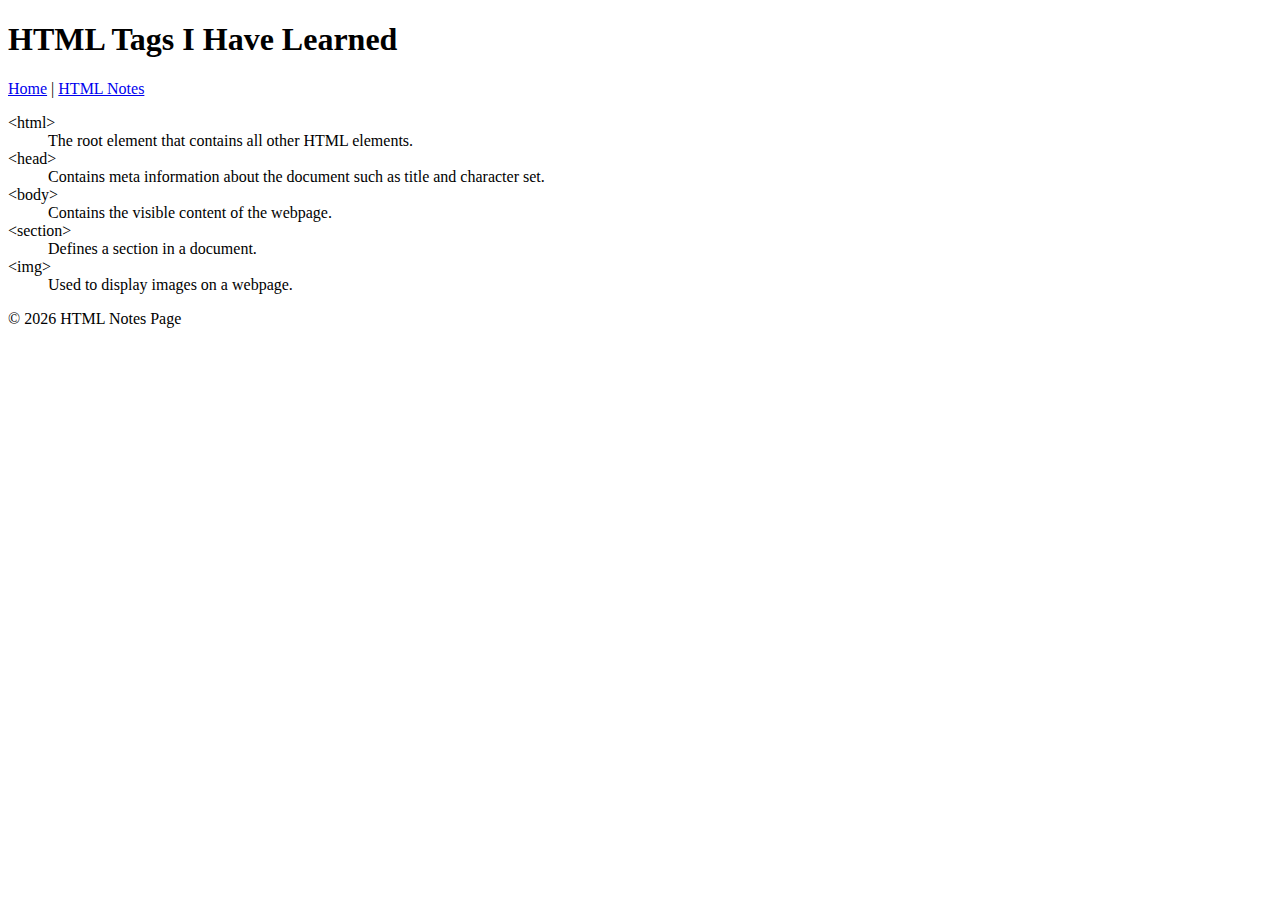
<file: assignment.html/notes.html>
<!DOCTYPE html>
<html lang="en">
<head>
    <meta charset="UTF-8">
    <title>HTML Notes</title>
</head>
<body>

    <header>
        <h1>HTML Tags I Have Learned</h1>
        <nav>
            <a href="index.html">Home</a> |
            <a href="notes.html">HTML Notes</a>
        </nav>
    </header>

    <main>

        <dl>
            <dt>&lt;html&gt;</dt>
            <dd>The root element that contains all other HTML elements.</dd>

            <dt>&lt;head&gt;</dt>
            <dd>Contains meta information about the document such as title and character set.</dd>

            <dt>&lt;body&gt;</dt>
            <dd>Contains the visible content of the webpage.</dd>

            <dt>&lt;section&gt;</dt>
            <dd>Defines a section in a document.</dd>

            <dt>&lt;img&gt;</dt>
            <dd>Used to display images on a webpage.</dd>
        </dl>

    </main>

    <footer>
        <p>&copy; 2026 HTML Notes Page</p>
    </footer>

</body>
</html>
</file>
<file: css/style.css>
/* 1. Inheritance - Body */
body {
    font-family: Arial, Helvetica, sans-serif;
    font-size: 18px;
    margin: 0;
    line-height: 1.6;
}

/* 2. Select multiple elements */
header,
footer {
    background-color: plum;
    text-align: center;
    padding: 20px;
}

/* 3. Class selector */
.site-title {
    color: darkblue;
    margin: 0;
}

/* 4. ID selector */
#my-image {
    box-shadow: 0 0 2px 1px black;   /* assignment requires black */
    margin: 10px 0;
}

/* 5. Hobby list - square bullets */
.hobby-list {
    list-style-type: square;
    padding-left: 20px;
}

/* 6. nth-child selector - odd items */
.hobby-list li:nth-child(odd) {
    background-color: #a0e6e6;
}

/* 7. Navigation styling */
nav ul {
    list-style-type: none; 
    padding: 0;
    margin: 10px 0;
}

nav ul li {
    display: inline-block;
    margin-right: 10px;
}

nav ul li a {
    text-decoration: none;
    background-color: #839d98;
    border: 1px solid #9b73ae;
    padding: 8px 12px;
    display: inline-block;
    color: white;
    border-radius: 4px;
    transition: 0.3s ease;
}

/* 8. Hover and focus */
nav ul li a:hover,
nav ul li a:focus {
    background-color: olivedrab;
    color: burlywood;
}
</file>
<file: midterm/CSS/style.css>
body{
font-family: Arial, Helvetica, sans-serif;
background-color:#8fb9b7;
margin:0;
}

/* Main container */

.container{
width:800px;
margin:30px auto;
background:#cfe3e2;
box-shadow:0 0 8px rgba(0,0,0,0.2);
}

/* Header */

header{
position:relative;
}

header img{
width:100%;
display:block;
}

.site-title{
position:absolute;
top:50%;
left:50%;
transform:translate(-50%,-50%);
color:white;
font-size:42px;
}

/* Navigation */

nav ul{
display:flex;
list-style:none;
margin:0;
padding:15px;
background:#d6e6e5;
justify-content:center;
}

nav li{
border-right:1px solid grey;
padding:0 30px;
}

nav li:last-child{
border-right:none;
}

nav a{
text-decoration:none;
color:black;
font-weight:bold;
}

/* Main content */

main{
padding:20px;
}

/* Article image */

.starfish-image{
float:left;
width:10px;
margin-right:5px;
margin-bottom:5px;
}

/* Facts list */

.facts li{
margin-bottom:5px;
}

/* Form */

form{
border:1px solid grey;
padding:15px;
background:#dfeeee;
margin-top:10px;
}

input[type="text"],
input[type="email"],
textarea{
width:100%;
padding:6px;
margin-bottom:10px;
}

textarea{
height:100px;
}

/* Footer */

footer{
text-align:right;
padding:10px;
font-size:12px;
color:#444;
}
</file>
